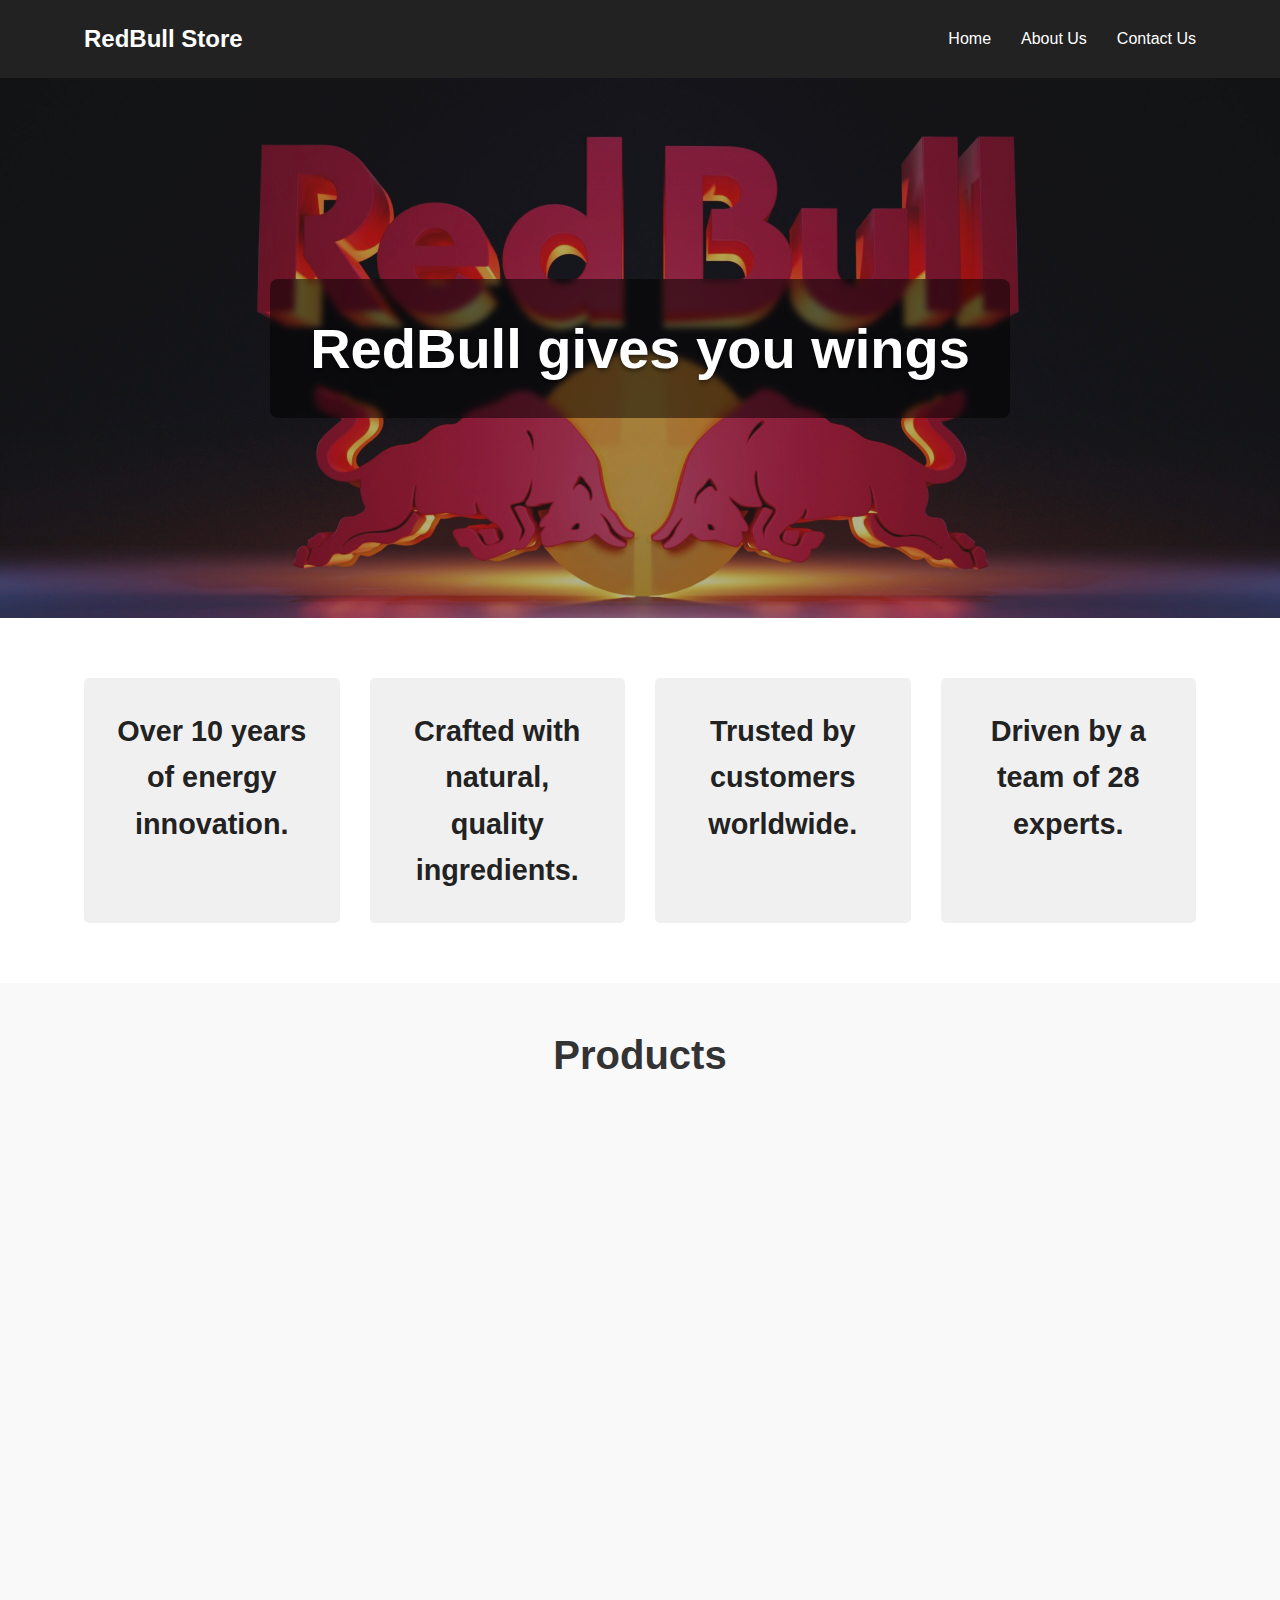
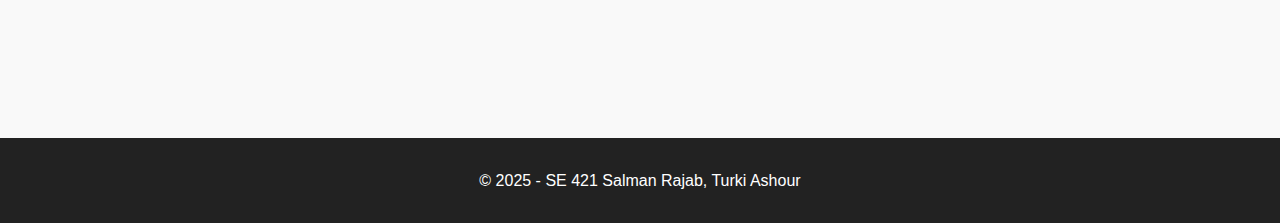
<file: index.html>
<!DOCTYPE html>
<html lang="en">
<head>

    <meta charset="UTF-8">
    <meta name="viewport" content="width=device-width, initial-scale=1.0">
    <title>RedBull</title>
    <!-- Link to CSS file -->
    <link rel="stylesheet" href="styles.css">
</head>
<body>
    <!-- Navigation bar -->
    
    <nav class="navbar">
        <div class="container">
            <!-- Logo -->
            <a href="index.html" class="logo">RedBull Store</a>
            <!-- Navigation links -->
            <ul class="nav-links">
                <li><a href="index.html">Home</a></li>
                <li><a href="aboutus.html">About Us</a></li>
                <li><a href="contact.html">Contact Us</a></li>
            </ul>
            <!-- Mobile menu button (hidden by default) -->
            <div class="menu-btn">☰</div>
        </div>
    </nav>

    <header class="hero">
        <div class="hero-container">
            <img src="RedBull-Logo-scaled.jpg" 
                 class="hero-image">
            <div class="hero-content">
                <h1>RedBull gives you wings</h1>
            </div>
        </div>
    </header>

    <!-- Stats section -->
    <section class="stats">
        <div class="container">
            <div class="stat-item">
                <h2>Over 10 years of energy innovation.</h2>
            </div>
            <div class="stat-item">
                <h2>Crafted with natural, quality ingredients.</h2>
            </div>
            <div class="stat-item">
                <h2>Trusted by customers worldwide.</h2>
            </div>
            <div class="stat-item">
                <h2>Driven by a team of 28 experts.</h2>
            </div>
        </div>
    </section>

    <section class="services">
        <div class="container">
            <h2>Products</h2>
            <div class="services-grid">
                <div class="service-item">
                    <div class="service-image">
                        <img src="pink-red.png">
                    </div>
                    <div class="service-text">
                        <h3>Wild Berries RedBull</h3>
                    </div>
                </div>
                
                <div class="service-item">
                    <div class="service-image">
                        <img src="redbull.jpg">
                    </div>
                    <div class="service-text">
                        <h3>RedBull</h3>
                    </div>
                </div>
            </div>
        </div>
    </section>

    <!-- Footer -->
    <footer class="footer">
        <div class="container">
            <p>&copy; 2025 - SE 421 Salman Rajab, Turki Ashour</p>
        </div>
    </footer>

    <!-- Link to JavaScript file -->
    <script src="script.js"></script>
</body>
</html>
</file>
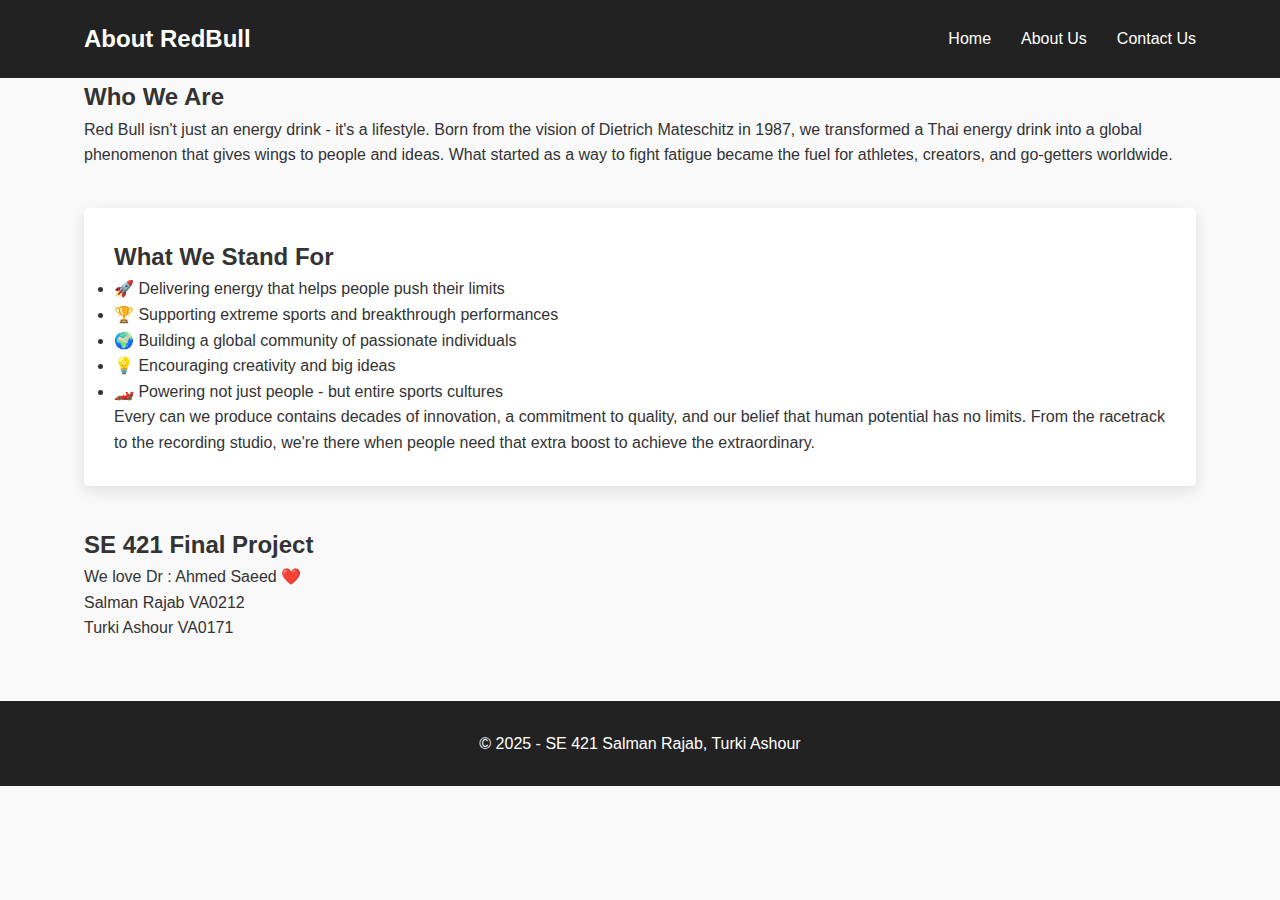
<file: aboutus.html>
<!DOCTYPE html>
<html lang="en">
<head>
    <meta charset="UTF-8">
    <meta name="viewport" content="width=device-width, initial-scale=1.0">
    <title>About Us</title>
    
    <!-- Link to CSS file -->
    <link rel="stylesheet" href="styles.css">
</head>
<body>
    <!-- Navigation bar (same as index.html) -->
    <nav class="navbar">
        <div class="container">
            <a href="index.html" class="logo">About RedBull</a>
            <ul class="nav-links">
                <li><a href="index.html">Home</a></li>
                <li><a href="aboutus.html">About Us</a></li>
                <li><a href="contact.html">Contact Us</a></li>
            </ul>
            <div class="menu-btn">☰</div>
        </div>
    </nav>

    <!-- About page main content -->
 <!-- === RED BULL ABOUT SECTION === -->
<section class="about-content">
    <div class="container">
        <!-- Who We Are Section -->
        <div class="about-section">
            <h2>Who We Are</h2>
            <p>Red Bull isn't just an energy drink - it's a lifestyle. Born from the vision of Dietrich Mateschitz in 1987, we transformed a Thai energy drink into a global phenomenon that gives wings to people and ideas. What started as a way to fight fatigue became the fuel for athletes, creators, and go-getters worldwide.</p>
        </div>

        <!-- What We Stand For Section -->
        <div class="values-section">
            <h2>What We Stand For</h2>
            <ul class="values-list">
                <li>🚀 Delivering energy that helps people push their limits</li>
                <li>🏆 Supporting extreme sports and breakthrough performances</li>
                <li>🌍 Building a global community of passionate individuals</li>
                <li>💡 Encouraging creativity and big ideas</li>
                <li>🏎️ Powering not just people - but entire sports cultures</li>
            </ul>
            <p>Every can we produce contains decades of innovation, a commitment to quality, and our belief that human potential has no limits. From the racetrack to the recording studio, we're there when people need that extra boost to achieve the extraordinary.</p>
        </div>

        <!-- Achievements Section -->
        <div class="achievements-section">
            <h2>SE 421 Final Project</h2>
            <p>We love Dr : Ahmed Saeed ❤️</p>
            <p>Salman Rajab VA0212 </p>
            <p>Turki Ashour VA0171 </p>

        </div>
    </div>
</section>

    <!-- Footer (same as index.html) -->
    <footer class="footer">
        <div class="container">
            <p>&copy; 2025 - SE 421 Salman Rajab, Turki Ashour</p>
        </div>
    </footer>

    <!-- Link to JavaScript file -->
    <script src="script.js"></script>
</body>
</html>
</file>
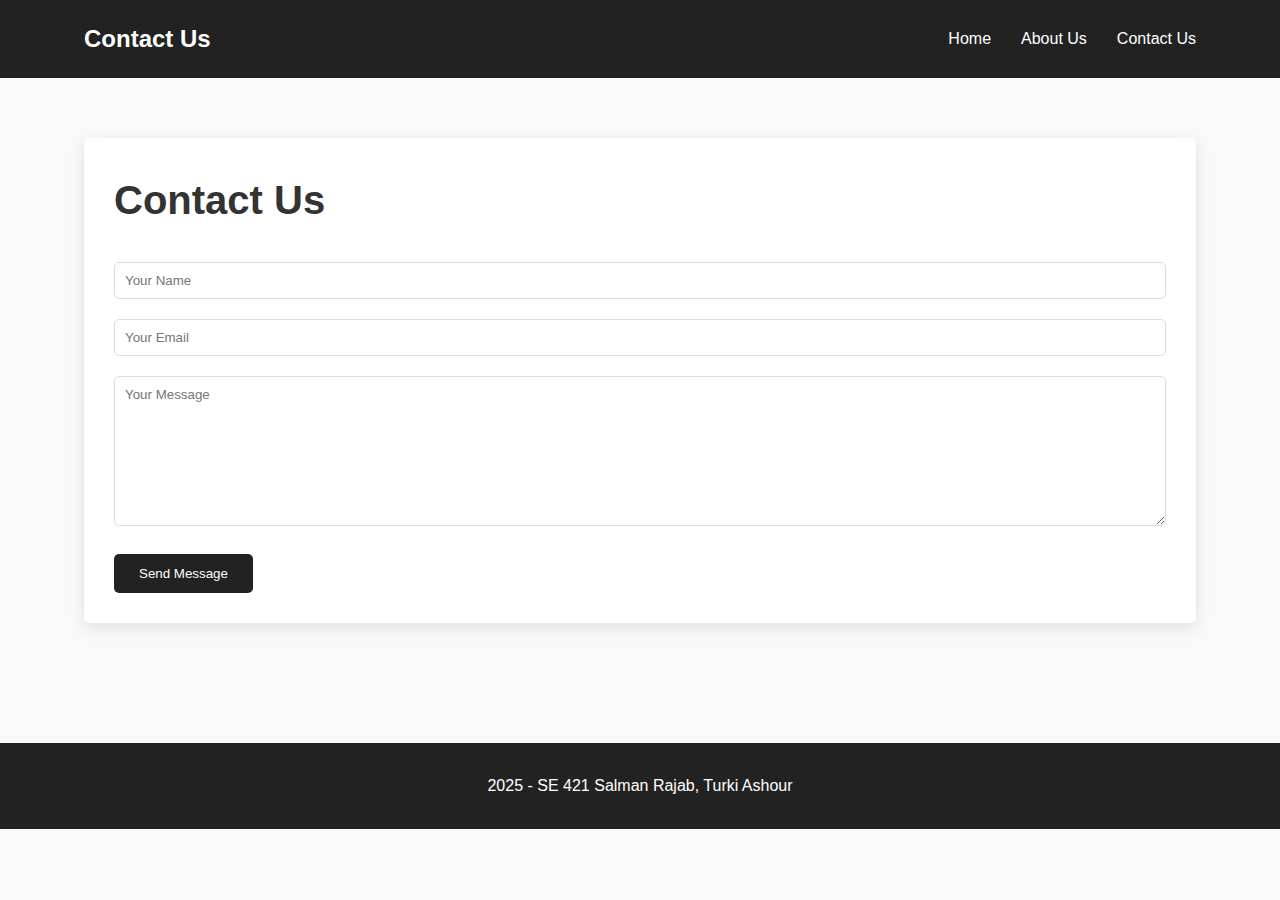
<file: contact.html>
<!DOCTYPE html>
<html lang="en">
<head>
    <meta charset="UTF-8">
    <meta name="viewport" content="width=device-width, initial-scale=1.0">
    <title>Contact Us</title>
    <link rel="stylesheet" href="styles.css">
</head>
<body>
    <!-- Navigation -->
    <nav class="navbar">
        <div class="container">
            <a href="index.html" class="logo">Contact Us</a>
            <ul class="nav-links">
                <li><a href="index.html">Home</a></li>
                <li><a href="aboutus.html">About Us</a></li>
                <li><a href="contact.html" class="active">Contact Us</a></li>
            </ul>
            <div class="menu-btn">☰</div>
        </div>
    </nav>

    <!-- Contact Form Section -->
    <main class="contact-page">
        <div class="container">
            <form class="contact-form">
                <h1>Contact Us</h1>
                
                <div class="form-group">
                    <input type="text" id="name" name="name" placeholder="Your Name" required>
                </div>
                
                <div class="form-group">
                    <input type="email" id="email" name="email" placeholder="Your Email" required>
                </div>
                
                <div class="form-group">
                    <textarea id="message" name="message" placeholder="Your Message" required></textarea>
                </div>
                
                <button type="submit" class="submit-btn">Send Message</button>
            </form>
        </div>
    </main>

    <!-- Footer -->
    <footer class="footer">
        <div class="container">
        </p>2025 - SE 421 Salman Rajab, Turki Ashour</p>
        </div>
    </footer>

    <script src="script.js"></script>
</body>
</html>
</file>
<file: styles.css>
/* Reset all elements */
* {
    margin: 0;
    padding: 0;
    box-sizing: border-box;
    font-family: 'Segoe UI', Tahoma, Geneva, Verdana, sans-serif;
}

/* Body styles */
body {
    scroll-behavior: smooth;
    background-color: #f9f9f9;
    color: #333;
    line-height: 1.6;
}

/* Main content container */
.container {
    width: 90%;
    max-width: 1200px;
    margin: 0 auto;
    padding: 0 20px;
}

/* Navigation bar */
.navbar {
    background-color: #222;
    color: white;
    padding: 20px 0;
    position: sticky;
    top: 0;
    z-index: 100;
}

/* Navbar inner container */
.navbar .container {
    display: flex;
    justify-content: space-between;
    align-items: center;
}

/* Site logo */
.logo {
    color: white;
    text-decoration: none;
    font-size: 1.5rem;
    font-weight: bold;
}

/* Navigation links list */
.nav-links {
    display: flex;
    list-style: none;
}

/* Individual nav item */
.nav-links li {
    margin-left: 30px;
}

/* Nav link styling */
.nav-links a {
    color: white;
    text-decoration: none;
    transition: color 0.3s;
}

/* Nav link hover effect */
.nav-links a:hover {
    color: #ccc;
}

/* Mobile menu button */
.menu-btn {
    display: none;
    cursor: pointer;
    font-size: 1.5rem;
}

/* Hero banner section */
.hero {
    position: relative;
    height: 60vh;
    background: #f5f5f5;
}

/* Hero container */
.hero-container {
    position: relative;
    width: 100%;
    height: 100%;
    overflow: hidden;
}

/* Hero background image */
.hero-image {
    width: 100%;
    height: 100%;
    object-fit: cover;
    object-position: center 30%;
    filter: brightness(0.9);
}

/* Hero content overlay */
.hero-content {
    position: absolute;
    top: 0;
    left: 0;
    width: 100%;
    height: 100%;
    display: flex;
    justify-content: center;
    align-items: center;
    background: rgba(60, 60, 60, 0.3);
}

/* Hero main heading */
.hero h1 {
    font-size: clamp(2rem, 5vw, 3.5rem);
    color: white;
    text-align: center;
    padding: 25px 40px;
    background: rgba(0, 0, 0, 0.5);
    border-radius: 8px;
    backdrop-filter: blur(3px);
    text-shadow: 0 2px 5px rgba(0,0,0,0.5);
    max-width: 90%;
}

/* Stats section */
.stats {
    padding: 60px 0;
    background-color: #fff;
}

/* Stats grid container */
.stats .container {
    display: grid;
    grid-template-columns: repeat(auto-fit, minmax(250px, 1fr));
    gap: 30px;
    text-align: center;
}

/* Individual stat box */
.stat-item {
    padding: 30px;
    border-radius: 5px;
    background-color: #f0f0f0;
    transition: transform 0.3s;
}

/* Stat box hover effect */
.stat-item:hover {
    transform: translateY(-5px);
}

/* Stat heading */
.stat-item h2 {
    font-size: 1.8rem;
    color: #222;
}

/* Services section */
.services {
    padding: 40px 0;
    background-color: #f9f9f9;
    text-align: center;
}

/* Services heading */
.services h2 {
    margin-bottom: 30px;
    font-size: 2.5rem;
    color: #333;
}

/* Services grid layout */
.services-grid {
    display: grid;
    grid-template-columns: repeat(auto-fit, minmax(250px, 1fr));
    gap: 30px;
    max-width: 122200px;
    margin: 0 auto;
    padding: 0 20px;
}

/* Service card */
.service-item {
    background: white;
    border-radius: 8px;
    box-shadow: 0 5px 15px rgba(0, 0, 0, 0.1);
    transition: all 0.3s ease;
    overflow: hidden;
    aspect-ratio: 1/1;
    display: flex;
    flex-direction: column;
}

/* Service image container */
.service-image {
    height: 70%;
    overflow: hidden;
}

/* Service image */
.service-image img {
    width: 100%;
    height: 100%;
    object-fit: cover;
    transition: transform 0.5s ease;
}

/* Service text container */
.service-text {
    height: 30%;
    padding: 15px;
    display: flex;
    align-items: center;
    justify-content: center;
}

/* Service title */
.service-text h3 {
    margin: 0;
    font-size: 1.2rem;
    color: #333;
}

/* Service card hover effect */
.service-item:hover {
    transform: translateY(-10px);
    box-shadow: 0 15px 30px rgba(0, 0, 0, 0.2);
}

/* Service image hover effect */
.service-item:hover .service-image img {
    transform: scale(1.1);
}

/* Tablet responsive layout */
@media (max-width: 768px) {
    .services-grid {
        grid-template-columns: repeat(2, 1fr);
    }
}

/* Mobile responsive layout */
@media (max-width: 480px) {
    .services-grid {
        grid-template-columns: 1fr;
    }
}

/* About page section */
.about-page {
    padding: 60px 0;
}

/* About page heading */
.about-page h1 {
    font-size: 2.5rem;
    margin-bottom: 30px;
}

/* Team and values sections */
.team-section, .values-section {
    margin: 40px 0;
    padding: 30px;
    background-color: white;
    border-radius: 5px;
    box-shadow: 0 5px 15px rgba(0, 0, 0, 0.1);
}

/* Contact page section */
.contact-page {
    padding: 60px 0;
}

/* Contact page heading */
.contact-page h1 {
    font-size: 2.5rem;
    margin-bottom: 30px;
}

/* Contact form container */
.contact-container {
    display: grid;
    grid-template-columns: 1fr 1fr;
    gap: 40px;
}

/* Contact form styling */
.contact-form {
    background-color: white;
    padding: 30px;
    border-radius: 5px;
    box-shadow: 0 5px 15px rgba(0, 0, 0, 0.1);
}

/* Form group spacing */
.form-group {
    margin-bottom: 20px;
}

/* Form labels */
.form-group label {
    display: block;
    margin-bottom: 5px;
    font-weight: bold;
}

/* Form inputs */
.form-group input,
.form-group textarea {
    width: 100%;
    padding: 10px;
    border: 1px solid #ddd;
    border-radius: 5px;
}

/* Textarea specific */
.form-group textarea {
    height: 150px;
}

/* Submit button */
.submit-btn {
    background-color: #222;
    color: white;
    border: none;
    padding: 12px 25px;
    border-radius: 5px;
    cursor: pointer;
    transition: background-color 0.3s;
}

/* Submit button hover */
.submit-btn:hover {
    background-color: #444;
}

/* Contact info box */
.contact-info {
    background-color: white;
    padding: 30px;
    border-radius: 5px;
    box-shadow: 0 5px 15px rgba(0, 0, 0, 0.1);
}

/* Contact info headings */
.contact-info h3 {
    margin: 20px 0 10px;
    color: #222;
}

/* Footer section */
.footer {
    background-color: #222;
    color: white;
    text-align: center;
    padding: 30px 0;
    margin-top: 60px;
}

/* Mobile responsive adjustments */
@media (max-width: 768px) {
    .menu-btn {
        display: block;
    }
    
    .nav-links {
        display: none;
        position: absolute;
        top: 100%;
        left: 0;
        width: 100%;
        background-color: #222;
        flex-direction: column;
        padding: 20px 0;
    }
    
    .nav-links.active {
        display: flex;
    }
    
    .nav-links li {
        margin: 10px 0;
        text-align: center;
    }
    
    .hero h1 {
        font-size: 2rem;
    }
    
    .contact-container {
        grid-template-columns: 1fr;
    }
}
</file>
